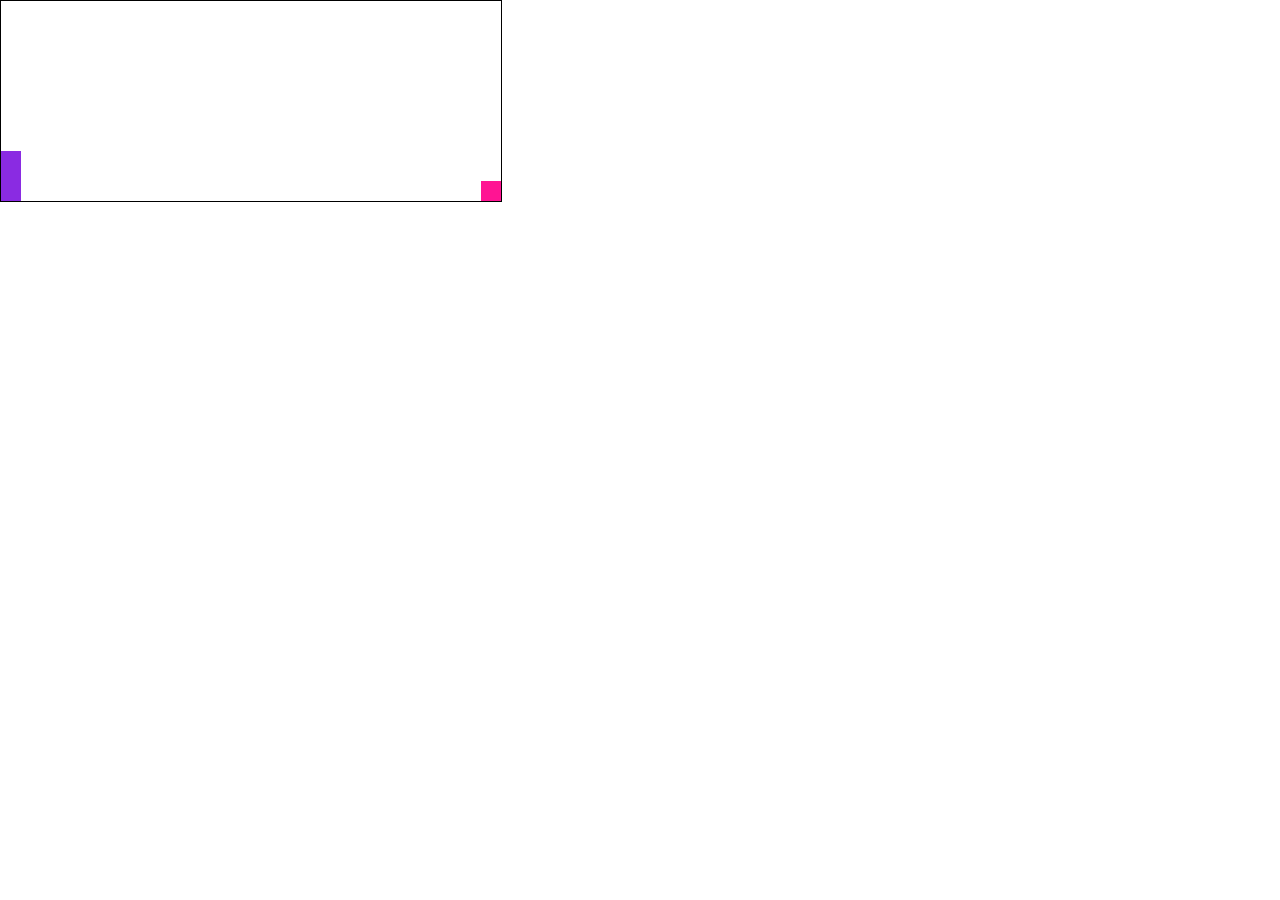
<file: Chrome dino/index.html>
<!DOCTYPE html>
<html lang="en" onclick="jump()">
    <head>
        <meta charset="UTF-8">
        <title>Dino game</title>
        <link rel="stylesheet" href="styles.css">
    </head>
    <body>
        <div id="game">
            <div id="character"></div>
            <div id="block"></div>
        </div>
    </body>
    <script src="script.js"></script>

</html>
</file>
<file: Chrome dino/styles.css>
/*I need to find a way to make the game more center on the screen and to go a bit down too*/

*{
    padding: 0;
    margin: 0;
    position: flex;
    align-items: center;
}
#game{
    
    width: 500px;
    height: 200px;
    border: 1px solid black;

}
#character{
    width: 20px;
    height: 50px;
    background-color: blueviolet;
    position: relative;
    top: 150px;
}
.animate{
    animation: jump 500ms;
}
@keyframes jump{
    0%{top: 150px;}
    30%{top: 100px;}
    70%{top: 100px;}
    100%{top: 150px;}
}
#block{
    width: 20px;
    height: 20px;
    background-color: deeppink;
    position: relative;
    top: 130px;
    left: 480px;
    animation: block 1s infinite linear;
}
@keyframes block{
    0%{left: 480px;}
    100%{left: -40px;}
}
</file>
